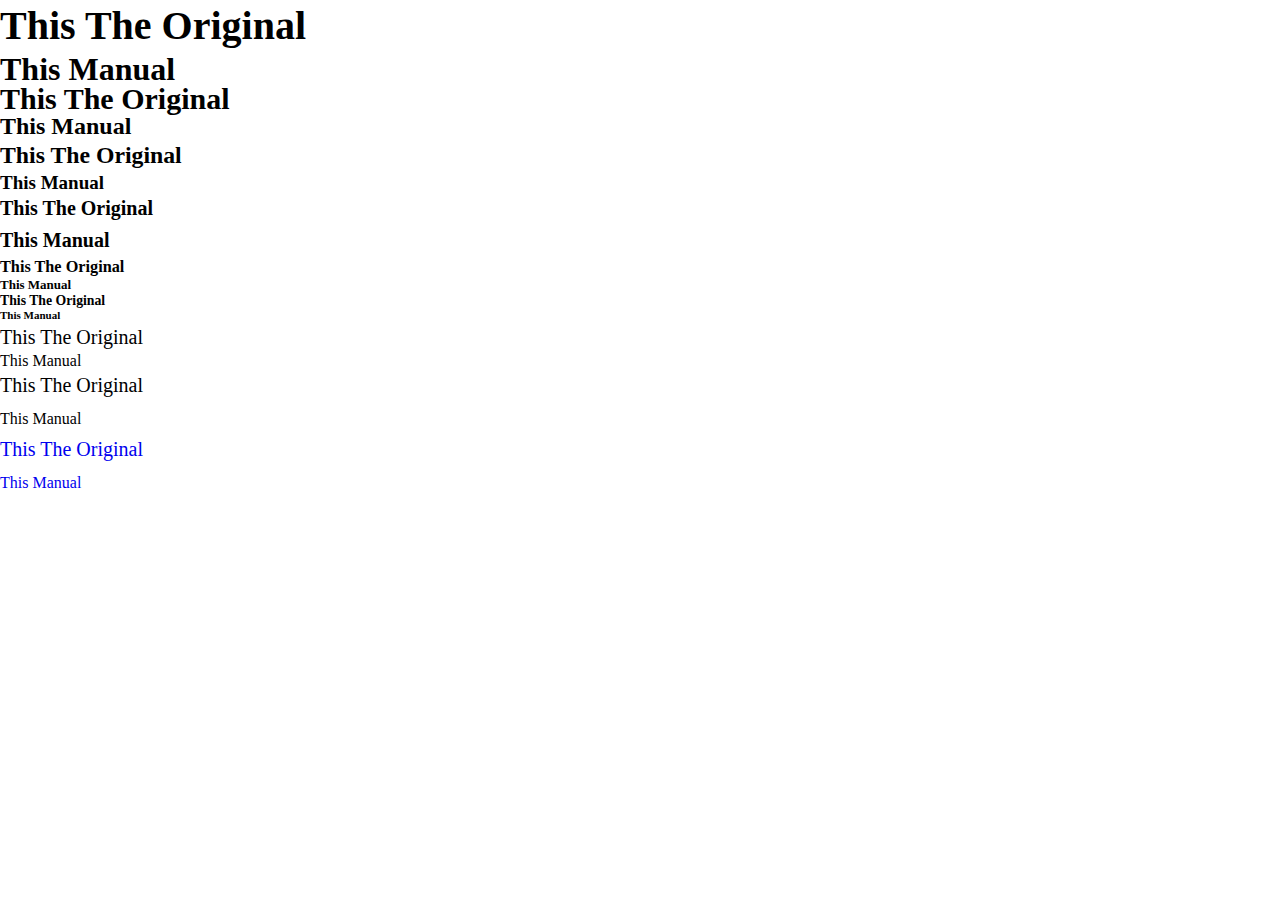
<file: new.html>
<!DOCTYPE html>
<html lang="en" dir="ltr">
  <head>
    <meta charset="utf-8">
    <meta name="viewport" content="width=device-width, initial-scale=1.0">
    <title></title>
    <link rel="stylesheet" href="assets/css/fontsize.css" />
  </head>
  <body>

    <h1>This The Original</h1>

    <h1 style="font-size: 32px; line-height: 1;">This Manual</h1>

    <h2>This The Original</h2>

    <h2 style="font-size: 24px; line-height: 1;">This Manual</h2>

    <h3>This The Original</h3>

    <h3 style="font-size: 19px; line-height: 1;">This Manual</h3>

    <h4>This The Original</h4>

    <h4>This Manual</h4>

    <h5>This The Original</h5>

    <h5 style="font-size: 13px; line-height: 1;">This Manual</h5>

    <h6>This The Original</h6>

    <h6 style="font-size: 11px; line-height: 1;">This Manual</h6>

    <p>This The Original</p>

    <p style="font-size: 16px; line-height: 1;">This Manual</p>

    <span>This The Original</span><br />

    <span style="font-size: 16px; line-height: 1;">This Manual</span><br />

    <a href="#">This The Original</a><br />

    <a href="#" style="font-size: 16px; line-height: 1;">This Manual</a>

  </body>
</html>
</file>
<file: assets/css/fontsize.css>
* {
  margin: 0;
  padding: 0;
}

a {
  text-decoration: none;
}

@media screen and (min-width : 600px) {
  h1, h2, h3, h4, h5, h6, p, span, a, body {
    line-height: 1.5;
  }
}

@media screen and (min-width : 768px ) {
  h1 {
    font-size: 4.166666666666667vw;
    line-height: 5.25vw;
  }

  h2 {
    font-size: 3.125vw;
    line-height: 4.25vw;
  }

  h3 {
    font-size: 2.4739583333333335vw;
    line-height: 3.5vw;
  }

  h4, p, span, a, body {
    font-size: 2.0833333333333335vw;
    line-height: 3vw;
  }

  h5 {
    font-size: 1.6927083333333335vw;
    line-height: 2.25vw;
  }

  h6 {
    font-size: 1.4322916666666667vw;
    line-height: 2vw;
  }

}

@media screen and (min-width : 1024px ) {
  h1 {
    font-size: 3.125vw;
    line-height: 4.125vw;
  }

  h2 {
    font-size: 2.34375vw;
    line-height: 2.25vw;
  }

  h3 {
    font-size: 1.85546875vw;
    line-height: 2.75vw;
  }

  h4, p, span, a, body {
    font-size: 1.5625vw;
    line-height: 2.5vw;
  }

  h5 {
    font-size: 1.26953125vw;
    line-height: 1.75vw;
  }

  h6 {
    font-size: 1.07421875vw;
    line-height: 1.5vw;
  }

}

@media screen and (min-width : 1366px ) {
  h1 {
    font-size: 2.342606149341142vw;
    line-height: 3.342606149341142vw;
  }

  h2 {
    font-size: 1.7569546120058566vw;
    line-height: 2.75vw;
  }

  h3 {
    font-size: 1.390922401171303vw;
    line-height: 2.25vw;
  }

  h4, p, span, a, body {
    font-size: 1.171303074670571vw;
    line-height: 1.75vw;
  }

  h5 {
    font-size: 0.9516837481698389vw;
    line-height: 1.5vw;
  }

  h6 {
    font-size: 0.8052708638360175vw;
    line-height: 1.5vw;
  }

}

@media screen and (min-width : 1920px ) {
  h1 {
    font-size: 3.3333333333333335vw;
    line-height: 4.3333333333333335vw;
  }

  h2 {
    font-size: 1.25vw;
    line-height: 2.25vw;
  }

  h3 {
    font-size: 0.9895833333333334vw;
    line-height: 2vw;
  }

  h4, p, span, a, body {
    font-size: 0.8333333333333334vw;
    line-height: 1.5vw;
  }

  h5 {
    font-size: 0.6770833333333334vw;
    line-height: 1.25vw;
  }

  h6 {
    font-size: 0.5729166666666667vw;
    line-height: 1.25vw;
  }

}

@media screen and (max-width : 600px) {
  h1, h2, h3, h4, h5, h6, p, span, a, body {
    line-height: 1.5;
  }
}
</file>
